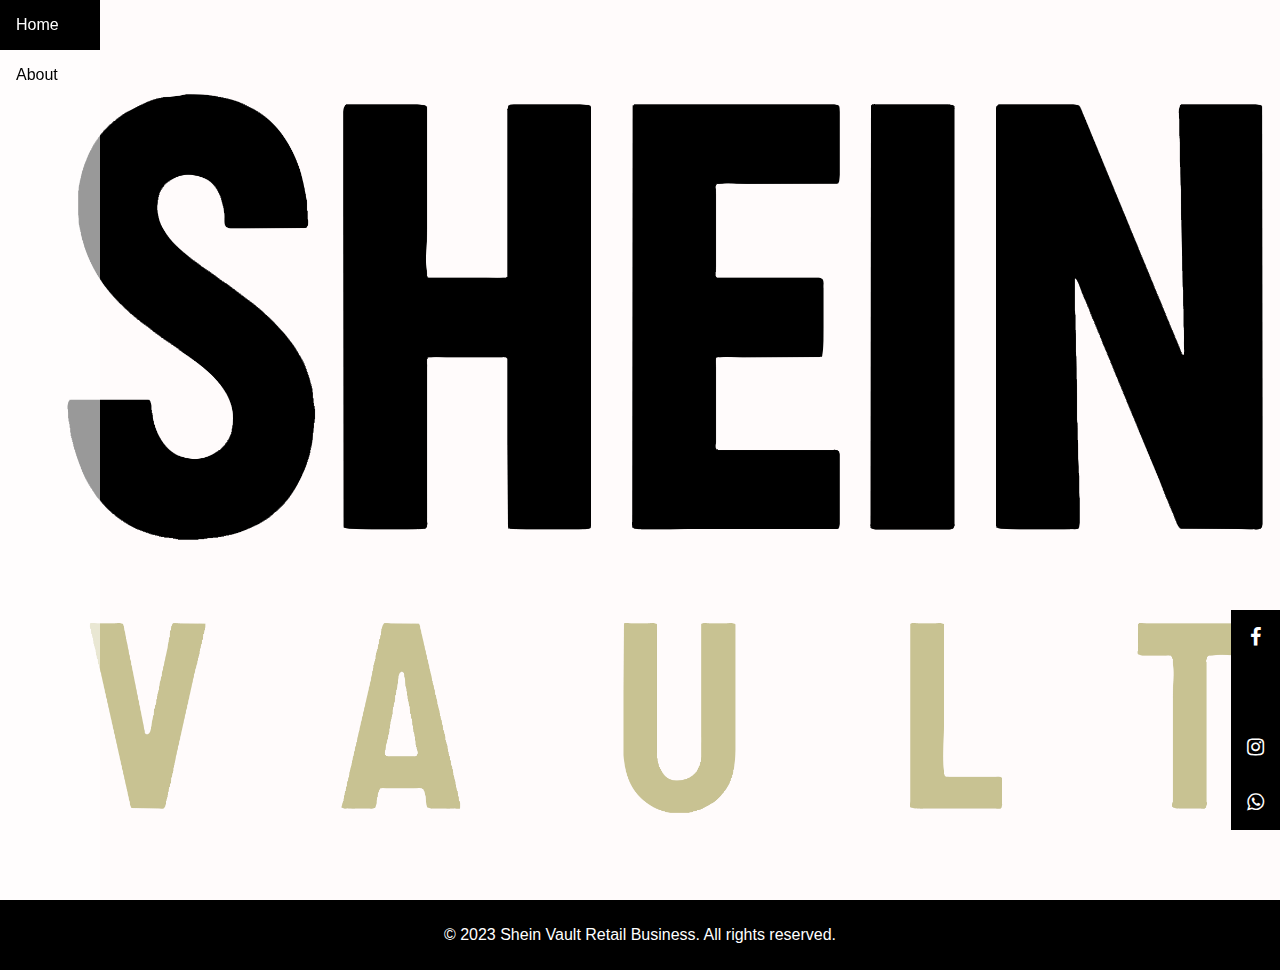
<file: index.html>
<!DOCTYPE html>
<html lang="en">

<head>
  <meta charset="UTF-8">
  <meta name="viewport" content="width=device-width, initial-scale=1.0">
  <title>Shein Retail Business</title>
  <link rel="stylesheet" href="welcome.css">
</head>

<body>
 
<div class="sidebar">
    <a class="active" href="#home">Home</a>
    
    <a href="aboutus.html">About</a>
  </div>
  <div id="pic">
</div>

<!-- Load the icons -->
<link rel="stylesheet" href="https://cdnjs.cloudflare.com/ajax/libs/font-awesome/4.7.0/css/font-awesome.min.css">

<!-- The social media icon bar -->
<div class="icon-bar">
  <a href="https://www.facebook.com/profile.php?id=100095495677022" class="facebook"><i class="fa fa-facebook"></i></a>
  <a href="https://www.threads.net/@sheinvault.lb" class="threads"><i class="fa fa-threads"></i></a>
  <a href="https://www.instagram.com/invites/contact/?i=1nlpthmlily2z&utm_content=rme70am" class="instagram"><i class="fa fa-instagram"></i></a>
  <a href="https://wa.me/76619979" class="whatsapp"><i class="fa fa-whatsapp"></i></a>
</div>
</body>
</html>


  <footer>
    <p>&copy; 2023 Shein Vault Retail Business. All rights reserved.</p>
  </footer>
</body>

</html>
</file>
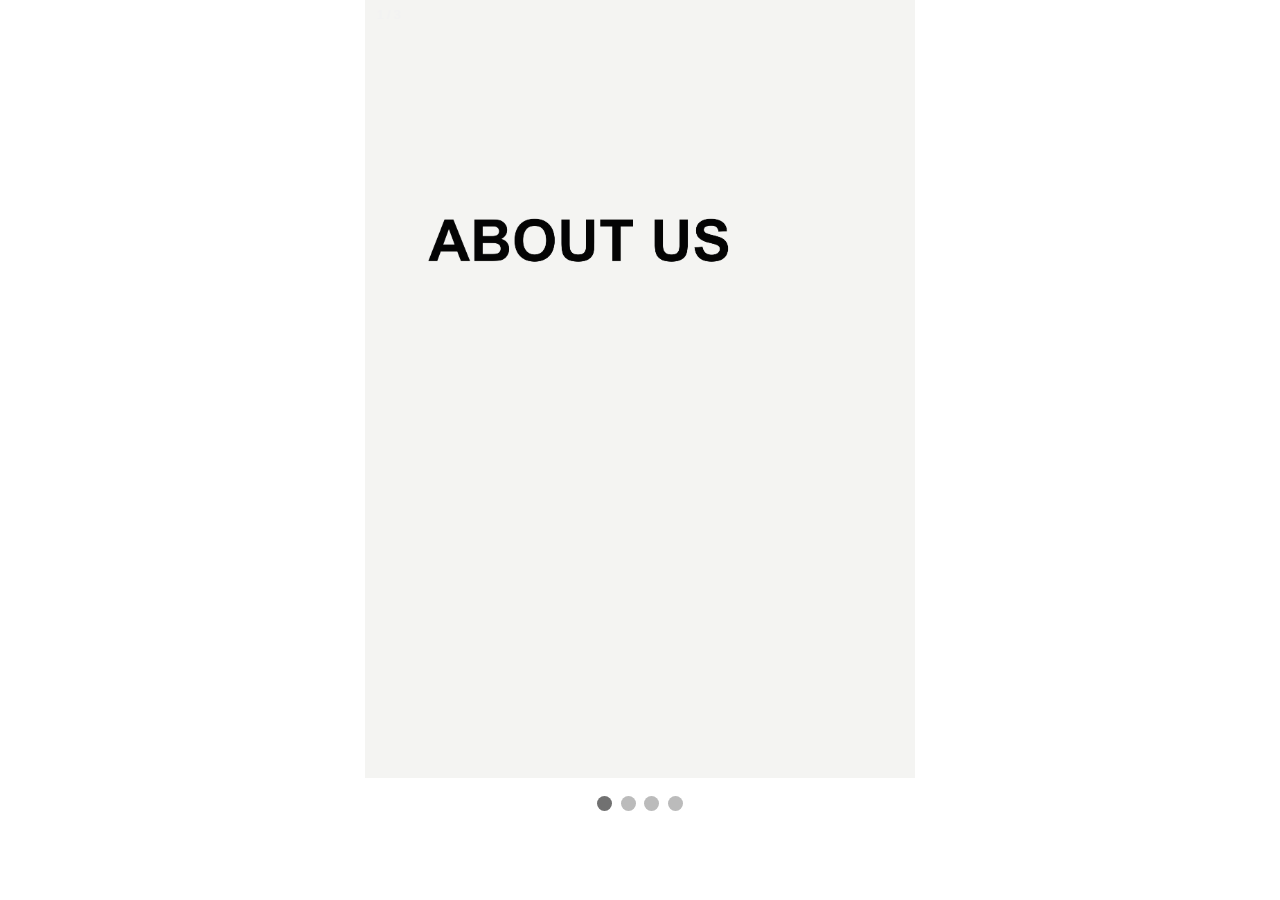
<file: aboutus.html>
<!DOCTYPE html>
<html lang="en">
<head>
    <meta charset="UTF-8">
    <meta name="viewport" content="width=device-width, initial-scale=1.0">
    <title>Document</title>
    <link rel="stylesheet" href="welcome.css">
</head>
<body>
    <div class="slideshow-container">

        <div class="mySlides fade">
          <div class="numbertext">1 / 3</div>
          <img src="1.png" style="width:100%">
          
        </div>
        
        <div class="mySlides fade">
          <div class="numbertext">2 / 3</div>
          <img src="2.png" style="width:100%">
         
        </div>
        
        <div class="mySlides fade">
          <div class="numbertext">3 / 3</div>
          <img src="3.png" style="width:100%">
         
        </div>
        <div class="mySlides fade">
            <div class="numbertext">3 / 3</div>
            <img src="4.png" style="width:100%">
          
          </div>
          
          </div> <br id="news" >
        
        <div style="text-align:center">
          <span class="dot"></span> 
          <span class="dot"></span> 
          <span class="dot"></span> 
          <span class="dot"></span> 
        </div>
        <script src="welcome.js"></script>
        
   
</body>
</html>
</file>
<file: welcome.css>
body {
    font-family: Arial, sans-serif;
    margin: 0;
    padding: 0;
  }

  
#pic{
   
  background:rgba(255, 243, 243, 0.358) url(SHEINVault.svg) ;
  background-position: center;
  background-repeat: no-repeat;
  background-size: contain;
  background-blend-mode: darken ;
  min-height: 100vh;
}

  .sidebar {
    margin: 0;
    padding: 0;
    width: 100px;
    background-color: rgba(255, 255, 255, 0.6);
    position: fixed;
    height: 100%;
    overflow: auto;
  }
  
  .sidebar a {
    display: block;
    color: black;
    padding: 16px;
    text-decoration: none;
  }
   
  .sidebar a.active {
    background-color: #000000;
    color: white;
  }
  
  .sidebar a:hover:not(.active) {
    background-color: #555;
    color: white;
  }
  
  .content {
    margin-left: 200px;
    padding: 1px 16px;
    height: 1000px;
  }
  
  @media screen and (max-width: 700px) {
    .sidebar {
      width: 100%;
      height: auto;
      position: relative;
    }
    .sidebar a {float: left;}
    div.content {margin-left: 0;}
  }
  
  @media screen and (max-width: 400px) {
    .sidebar a {
      text-align: center;
      float: none;
    }
  }
  
 
  main {
    padding: 20px;
  }
  
  h1, h2, h3 {
    margin-bottom: 10px;
  }
  
  .product-container {
    display: grid;
    grid-template-columns: repeat(auto-fit, minmax(250px, 1fr));
    gap: 20px;
  }
  
  .product-card {
    border: 1px solid #ccc;
    padding: 10px;
  }
  
  footer {
    background-color: #000000;
    color: #fff;
    text-align: center;
    padding: 10px;
  }
  
 
  
.icon-bar {
  position: fixed;
  top: 80%;
  right:0%;
  -webkit-transform: translateY(-50%);
-ms-transform: translateY(-50%);
  transform: translateY(-50%);
}

.icon-bar a {
  display: block;
  text-align: center;
  padding: 16px;
  transition: all 0.3s ease;
  color: white;
  font-size: 20px;
}

.icon-bar a:hover {
  background-color: rgb(237, 185, 185);
}

.facebook {
  background: #000000;
  color: white;
}

.threads {
  background:#000000;

  color: white;
}

.instagram {
  background: #000000;
  color: white;
}

.whatsapp {
  background: #000000;
  color: white;
}



/* Slideshow  */

.mySlides {display:none;}
img {vertical-align: middle;}

.slideshow-container {
  max-width: 550px;
  position: relative;
  margin: auto;
}

/* Caption text */
.text {
  color: #f2f2f2;
  font-size: 15px;
  padding: 8px 12px;
  position: absolute;
  bottom: 8px;
  width: 100%;
  text-align: center;
}

/* Number text (1/3 etc) */
.numbertext {
  color: #f2f2f2;
  font-size: 12px;
  padding: 8px 12px;
  position: absolute;
  top: 0;
}

/* The dots/bullets/indicators */
.dot {
  height: 15px;
  width: 15px;
  margin: 0 2px;
  background-color: #bbb;
  border-radius: 50%;
  display: inline-block;
  transition: background-color 0.6s ease;
}

.active {
  background-color: #717171;
}

/* Fading animation */
.fade {
  animation-name:fade;
  animation-duration: 1.5s;
}

@keyframes fade {
  from {opacity: .4} 
  to {opacity: 1}
}
</file>
